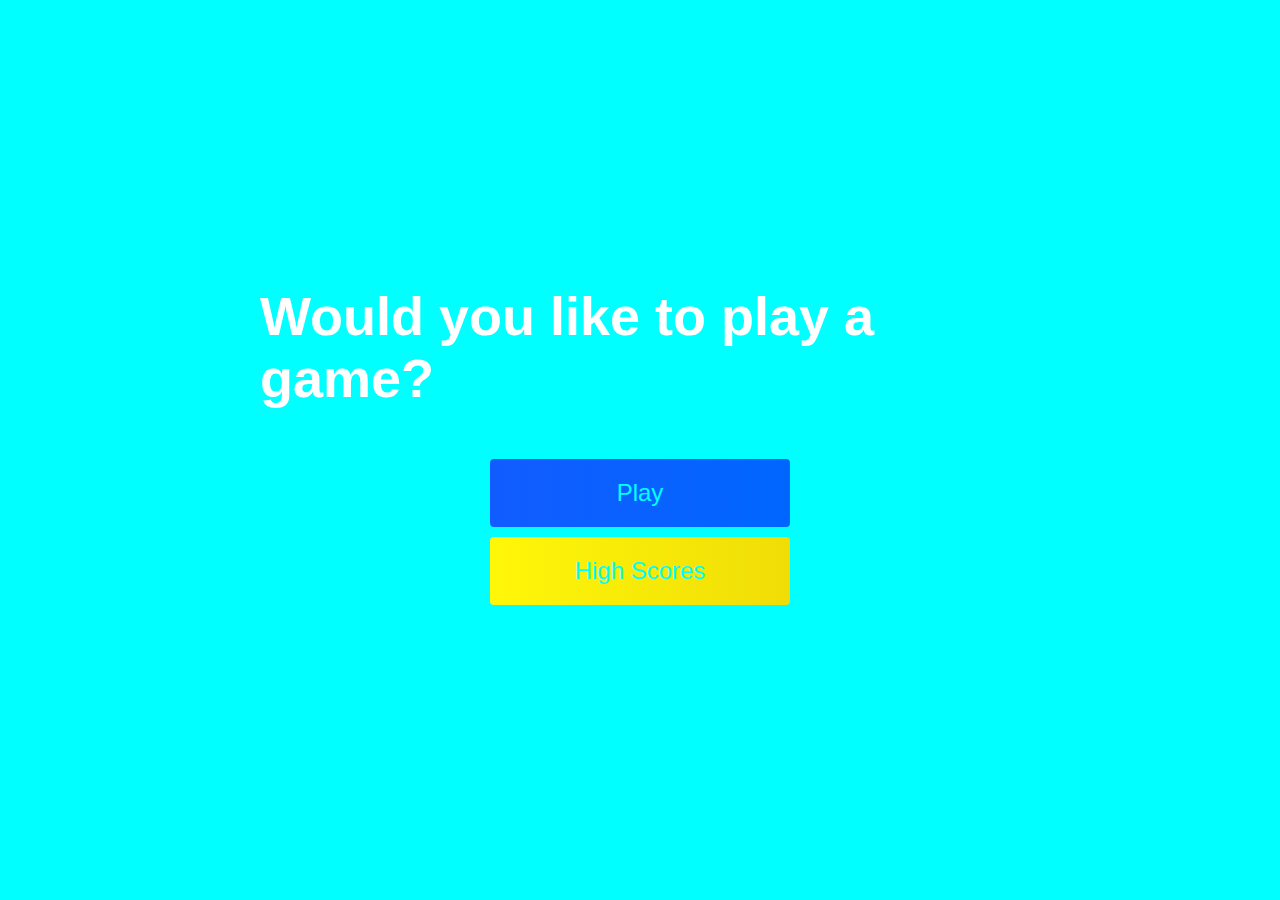
<file: index.html>
<!DOCTYPE html>
<html lang="en">
<head>
    <meta charset="UTF-8">
    <meta http-equiv="X-UA-Compatible" content="IE=edge">
    <meta name="viewport" content="width=device-width, initial-scale=1.0">
    <link href="style.css" rel="stylesheet">
    <title>Quizasaurus</title>
</head>
<body>
    <div class="container">
        <div id="home" class="flex-column flex-center">
            <h1>Would you like to play a game?</h1>
            <a href="/game.html" class="btn">Play</a>
            <a href="/highscores.html" id= "highscore-btn" class="btn">High Scores</a>
        </div>
    </div>
</body>
</html>
</file>
<file: style.css>
:root {
}

* {
    background-color: cyan;
    box-sizing: border-box;
    margin: 0;
    padding: 0;
    font-size: 62.5%;
    font-family: Verdana, Geneva, Tahoma, sans-serif;
}

h1 {
    font-size: 5.4rem;
    color: white;
    margin-bottom: 5rem;
}

h2 {
    font-size: 4.2rem;
    margin-bottom: 4rem;
}

.container {
    width: 100vw;
    height: 100vh;
    display: flex;
    justify-content: center;
    align-items: center;
    max-width: 80rem;
    margin: 0 auto;
    padding: 2rem;
}

.flex-column {
    display: flex;
    flex-direction: column;
}

.flex-center {
    justify-content: center;
    align-items: center;
}

.justify-center {
    justify-content: center;
}

.text-center {
    text-align: center;
}

.hidden {
    display: none;
}

.btn {
    font-size: 2.4rem;
    padding: 2rem 0;
    width: 30rem;
    text-align: center;
    margin-bottom: 1rem;
    text-decoration: none;
    color: cyan;
    background: linear-gradient(90deg, rgb(18, 92, 255) 0%, rgb(0, 102, 255) 100%);
    border-radius: 4px;
}

.btn:hover {
    cursor: pointer;
    box-shadow: 0 0.4rem 1.4rem 0 rgba(8, 114, 244, 0.6);
    transition: transform 150ms;
    transform: scale(1.03);
}

.btn[disabled]:hover {
    cursor: not-allowed;
    box-shadow: none;
    transform: none;
}

#highscore-btn {
    background: linear-gradient(90deg, rgb(255, 247, 9) 0%, rgb(240, 221, 6) 100%)
}

#highscore-btn:hover {
    box-shadow: 0 0.4rem 1.4rem 0 rgba(255, 255, 0, 0.5);
}
</file>
